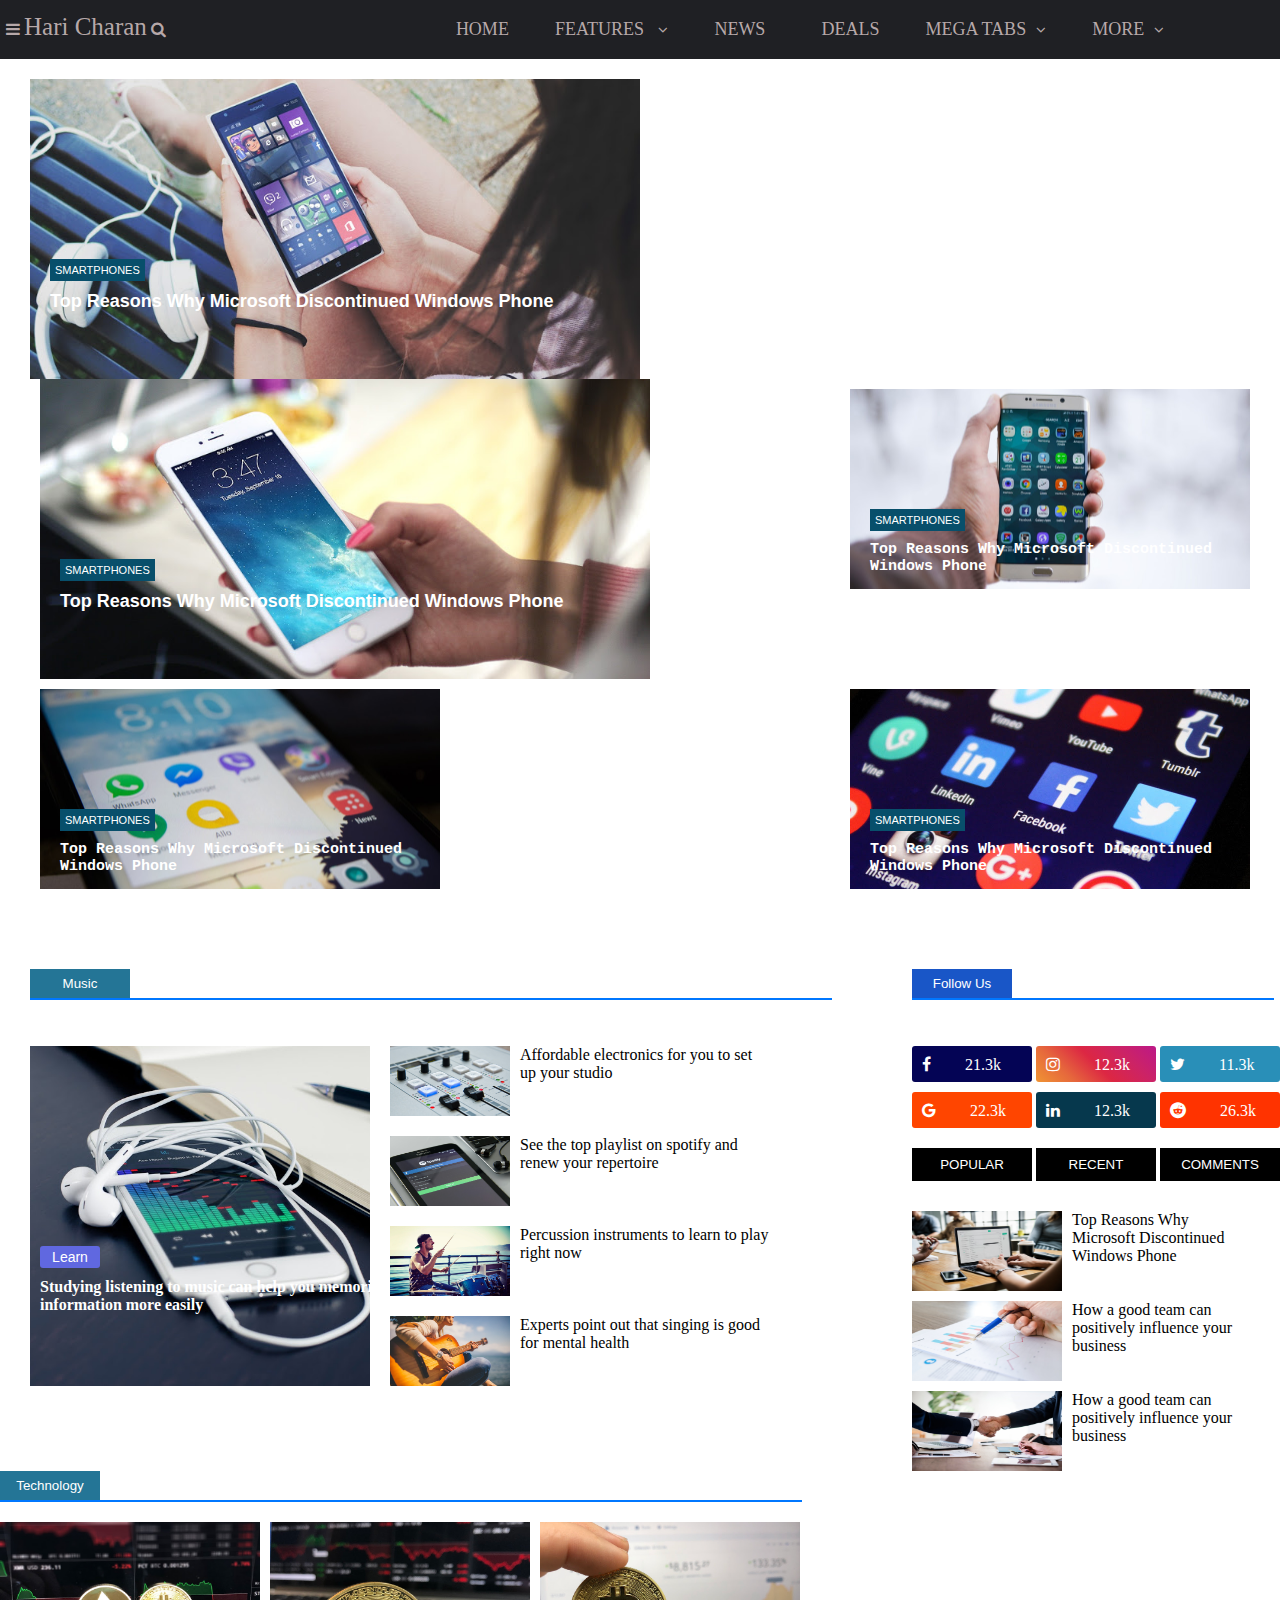
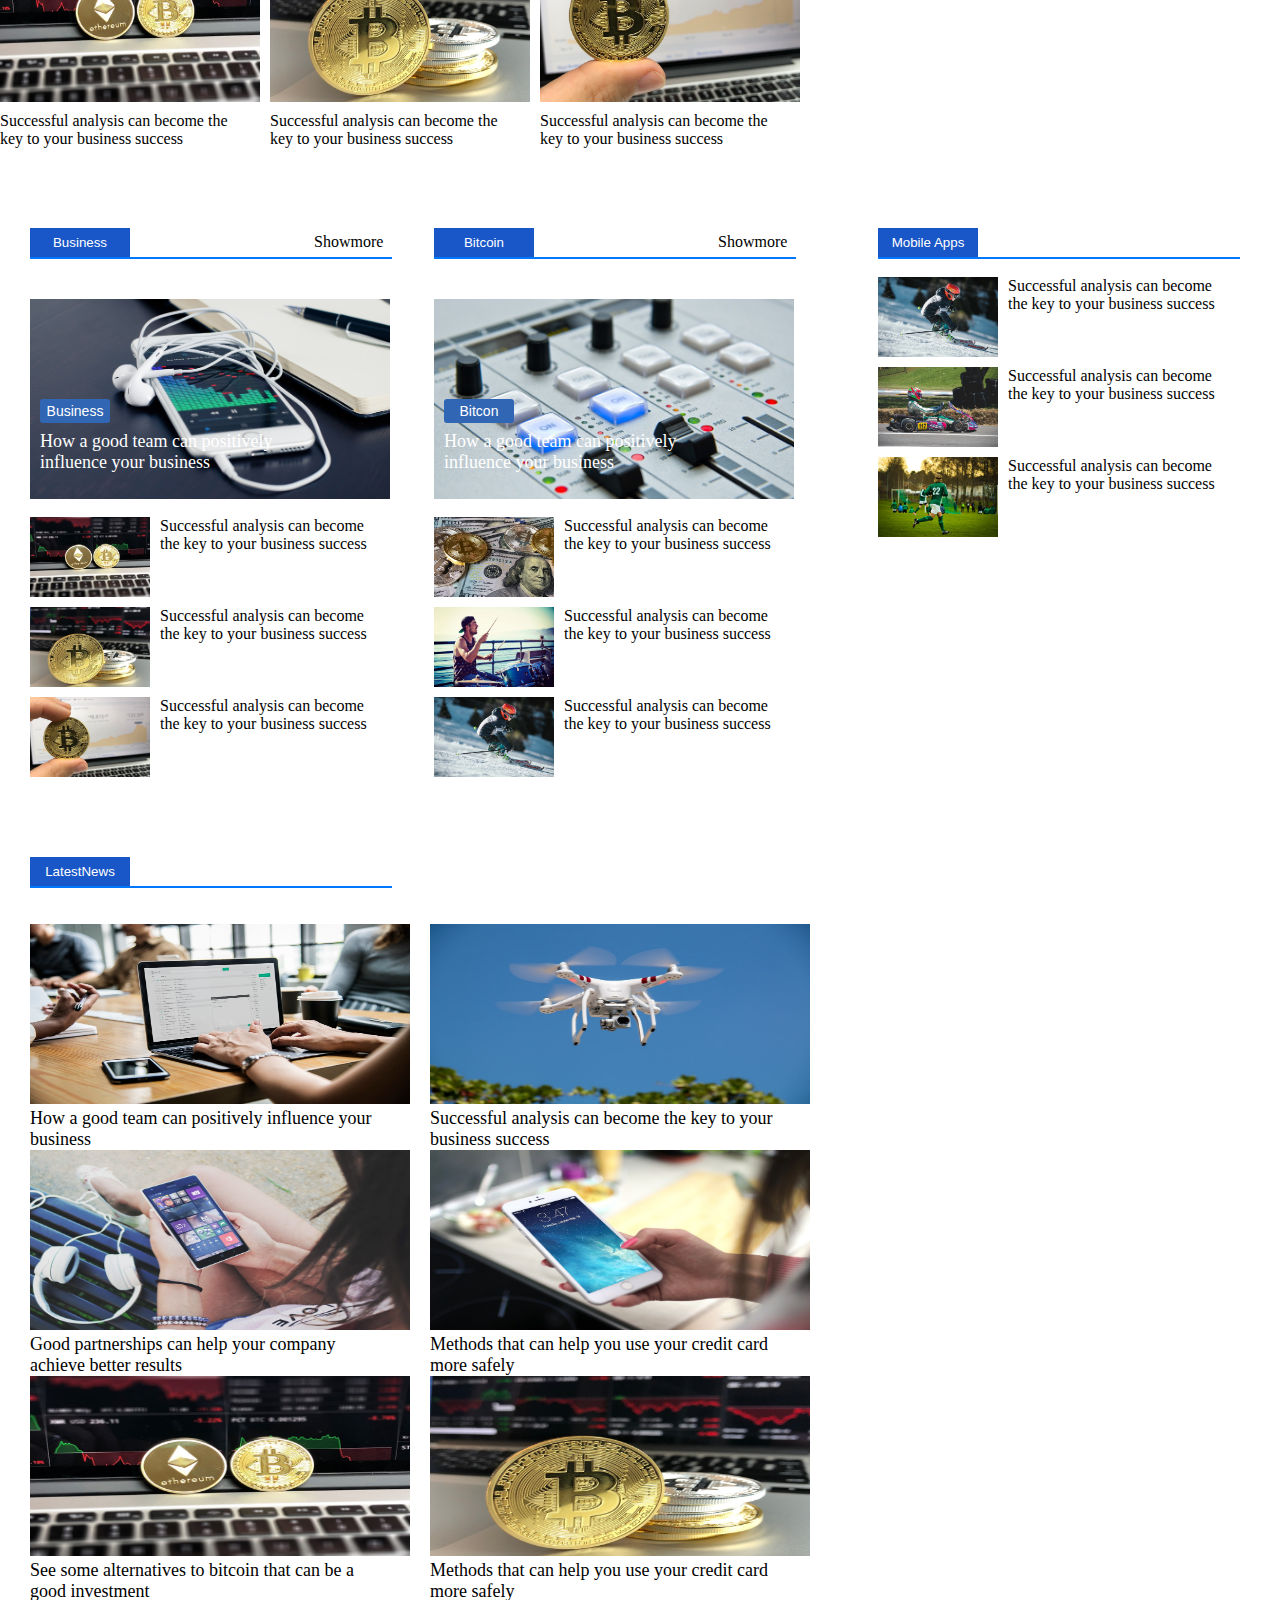
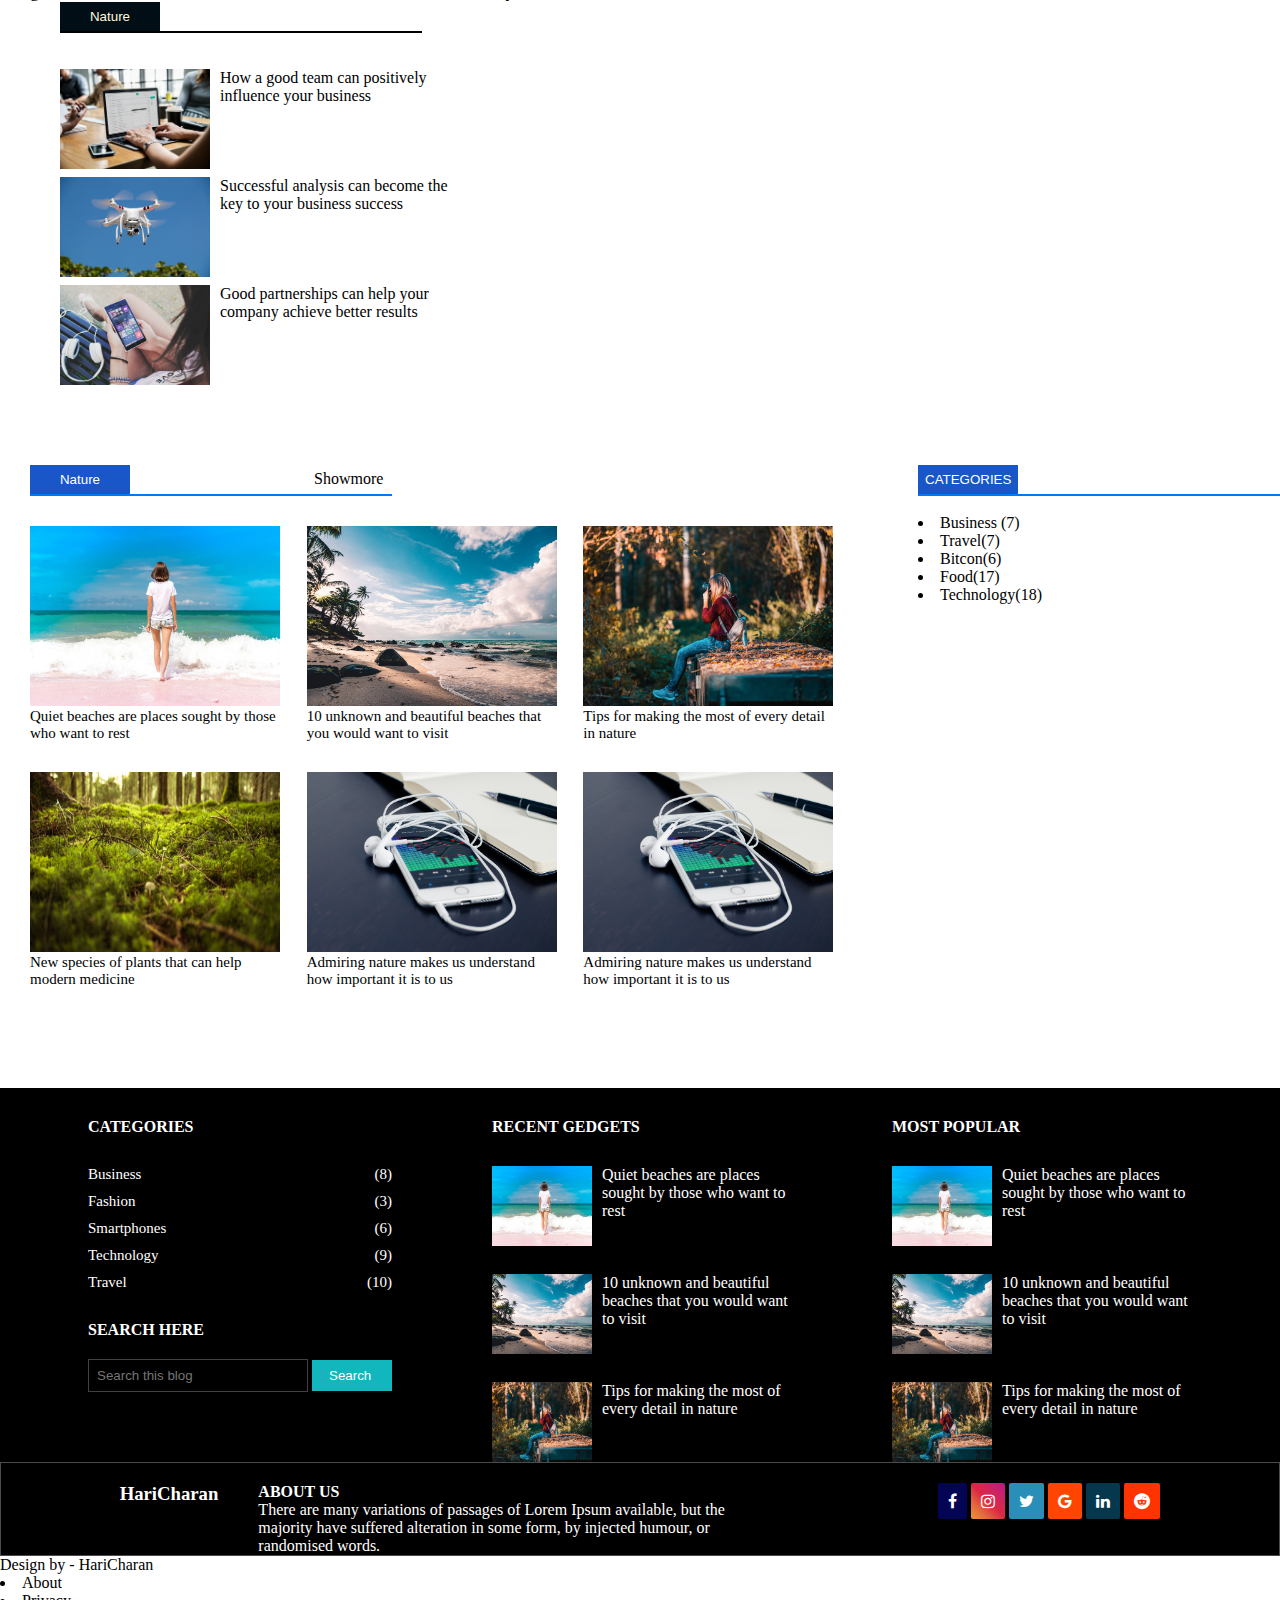
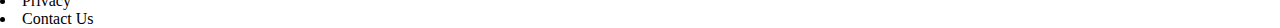
<file: index.html>
<html>

<head>
    <meta charset="UTF-8">

    <meta name="viewport" content="width=device-width, user-scalable=no">
    <meta http-equiv="X-UA-Compatible" content="ie=edge">
    <link href="news.css" rel="stylesheet">
    <link rel="stylesheet" href="https://cdnjs.cloudflare.com/ajax/libs/font-awesome/4.7.0/css/font-awesome.min.css">
</head>

<body>
    <div class=header>
        <i class="fa fa-bars" aria-hidden="true" id=bar></i>
        <a id=logo>Hari Charan</a>
        <i class="fa fa-search" aria-hidden="true" id=search></i>
        <a id=logo1>
            <li id=l0>HOME
            </li>
            <li id=l0>FEATURES
                <i class="fa fa-angle-down" style="font-size:15px; margin-left: 10px;"></i>
                <div class=Submenu>
                    <ul>
                        <li id=l1>Featured Posts</li>
                        <li id=l1>Post Layouts<i class=" fa fa-angle-right " style="float:right; "></i>
                            <div class=submenu1>
                                <ul>
                                    <li id=l1>
                                        Left Sidebar</li>
                                    <li id=l1>Full Width</li>
                                    <li id=l1>Right Sidebar</li>
                                </ul>
                            </div>
                        </li>
                        <li id=l1>Contact Page</li>
                        <li id=l1>Error Page</li>
                        <li id=l1>Simple Page</li>
                    </ul>
                </div>
            </li>
            <li id=l0>NEWS
                <i style="font-size:15px; margin-left: 10px; "></i>
                <div class=submenu3>

                    <div class=l4>

                        <img src="image1.jpeg " width="100% " height="70% ">
                        <p>How a good team can positively influence your business
                        </p>
                    </div>
                    <div class=l4>
                        <img src=" image2.jpeg " width="100% " height="70% ">
                        <p>Successful analysis can become the key to your business success</p>
                    </div>
                    <div class=l4>
                        <img src="image3.jpeg " width="100% " height="70% ">
                        <p>Good partnerships can help your company achieve better results</p>
                    </div>
                    <div class=l4>
                        <img src="image4.jpeg " width="100% " height="70% ">
                        <p>Methods that can help you use your credit card more safely</p>
                    </div>
                    <div class=l4>
                        <img src="image5.jpeg " width="100% " height="70% ">
                        <p>See some alternatives to bitcoin that can be a good investment</p>
                    </div>

                </div>
            </li>
            <li id=l0>DEALS</li>
            <li id=l0>MEGA TABS<i class="fa fa-angle-down " style="font-size:15px; margin-left: 10px; "></i>
                <div class=submenu4>

                    <div id=b1>Bitcoin<i class="fa fa-angle-right " style="font-size:16px; float:right; margin-right:1060px;margin-top:2px; "></i>
                        <div class=sub>
                            <div id=h1>
                                <img src="b1.jpeg " width="100% " height="80% ">

                                <p style="margin-left:20px; ">See some alternatives to bitcoin that can be a good investment</p>
                            </div>
                            <div id=h1>
                                <img src="b2.jpeg " width="100% " height="80% ">
                                <p style="margin-left:20px; ">Know the right time to acquire bitcoins with lower price</p>
                            </div>
                            <div id=h1>
                                <img src="b3.jpeg " width="100% " height="80% ">
                                <p style="margin-left:20px; ">Saving Bitcoins can be a good investment for the future</p>
                            </div>
                            <div id=h1>
                                <img src="b4.jpeg " width="100% " height="80% ">
                                <p style="margin-left:20px; ">Economics experts give their views on the market for crypto coins</p>
                            </div>
                        </div>
                    </div>

                    <div id=b1>
                        Business<i class="fa fa-angle-right " style="font-size:16px; float:right; margin-right:1060px;margin-top:2px; "></i>
                        <div class=sub>
                            <div id=h1>
                                <img src="f1.jpeg " width="100% " height="80% ">
                                <p>How a good team can positively influence your business</p>
                            </div>
                            <div id=h1>
                                <img src="f2.jpeg " width="100% " height="80% ">
                                <p>Successful analysis can become the key to your business success</p>
                            </div>
                            <div id=h1>
                                <img src="f3.jpeg " width="100% " height="80% ">
                                <p>Good partnerships can help your company achieve better results</p>
                            </div>
                            <div id=h1>
                                <img src="f4.jpeg " width="100% " height="80% ">
                                <p>Methods that can help you use your credit card more safely</p>
                            </div>
                        </div>
                    </div>
                    <div id=b1>Sports<i class=" fa fa-angle-right " style="font-size:16px; float:right; margin-right:1060px;margin-top:2px; "></i>
                        <div class=sub>
                            <div id=h1>
                                <img src="s1.jpeg " width="100% " height="80% ">
                                <p>

                                    In love with the cold, see the main sports under the snow </p>
                            </div>
                            <div id=h1>
                                <img src=" s2.jpeg " width="100% " height="80% ">
                                <p>Karting is a great entry-level option for the motoring world</p>
                            </div>
                            <div id=h1>
                                <img src="s3.jpeg " width="100% " height="80% ">
                                <p>World cup in russia, who are the favorites to win the competition</p>
                            </div>
                            <div id=h1>
                                <img src="s4.jpg " width="100% " height="80% ">

                                <p>High-level cycling, see the main competitions around the world</p>
                            </div>
                        </div>
                    </div>
                    <div id=b1>Technology<i class="fa fa-angle-right " style="font-size:16px; float:right; margin-right:1060px; "></i>
                        <div class=sub>
                            <div id=h1>
                                <img src="t1.jpeg " width="100% " height="80% ">
                                <p>How a good team can positively influence your business</p>
                            </div>
                            <div id=h1>
                                <img src="t2.jpeg " width="100% " height="80% ">
                                <p>Drones an indispensable tool for professionals from different sectors</p>
                            </div>
                            <div id=h1>
                                <img src="t3.jpg " width="100% " height="80% ">
                                <p>Top Reasons Why Microsoft Discontinued Windows Phone</p>
                            </div>
                            <div id=h1>
                                <img src="t4.jpg " width="100% " height="80% ">
                                <p>Check out some security tips to protect your data on your mobile device</p>
                            </div>
                        </div>
                    </div>
                    <div id=b1>Nature<i class="fa fa-angle-right " style="font-size:16px; float:right; margin-right:1060px; "></i>
                        <div class=sub>

                            <div id=h1><img src="n1.jpeg " width="100% " height="80% ">
                                <p>Quiet beaches are places sought by those who want to rest</p>
                            </div>
                            <div id=h1>
                                <img src="n2.jpeg " width="100% " height="80% ">
                                <p>10 unknown and beautiful beaches that you would want to visit</p>
                            </div>
                            <div id=h1>
                                <img src="n3.jpeg " width="100% " height="80% ">
                                <p>Tips for making the most of every detail in nature</p>
                            </div>
                            <div id=h1 hari>
                                <img src=" n4.jpeg " width="100% " height="80% ">
                                <p>New species of plants that can help modern medicine</p>
                            </div>
                        </div>
                    </div>
                </div>
            </li>
            <li id=l0>MORE<i class="fa fa-angle-down " style="font-size:15px;  margin-left:10px; "></i></li>
        </a>
    </div>

    <section class=s1>


        <div id=i1>
            <button>SMARTPHONES</button>
            <div>Top Reasons Why Microsoft Discontinued Windows Phone</div>
        </div>
        <div id=i2><button>SMARTPHONES</button>
            <div>Top Reasons Why Microsoft Discontinued Windows Phone</div>
        </div>
        <div id=i3><button>SMARTPHONES</button>
            <div>Top Reasons Why Microsoft Discontinued Windows Phone</div>
        </div>
        <div id=i4><button>SMARTPHONES</button>
            <div>Top Reasons Why Microsoft Discontinued Windows Phone</div>
        </div>
        <div id=i5><button>SMARTPHONES</button>
            <div>Top Reasons Why Microsoft Discontinued Windows Phone</div>
        </div>

    </section>
    <section id=hari>
        <div>
            <div id=k2> <button>Music</button>
                <hr>
            </div>
            <br><br id=br>
            <div id=k11>
                <div id=c>
                    <button>Learn</button>
                    <div>Studying listening to music can help you memorize information more easily</div>

                </div>

                <div id=div1>
                    <img src=r2.jpeg align="left" style="padding-right: 10px;">
                    <div>Affordable electronics for you to set up your studio</div><br><br><br id=br>
                    <img src=r3.jpeg align="left" style="padding-right: 10px;">
                    <div>See the top playlist on spotify and renew your repertoire</div><br><br><br id=br>
                    <img src=r4.jpeg align="left" style="padding-right: 10px;">
                    <div>Percussion instruments to learn to play right now</div><br><br><br id=br>
                    <img src=r5.jpg align="left" style="padding-right: 10px;">
                    <div>Experts point out that singing is good for mental health</div>


                </div>
            </div>
        </div>

        <div id=divv>
            <div>
                <button>Follow Us</button>
                <hr>
            </div>
            <br><br id=br>
            <div>
                <submit id=div1> <a href="#" class="fa fa-facebook"><span> 21.3k</span></a></submit>

                <submit id=div1> <a href="#" class="fa fa-instagram"><span> 12.3k</span></a></submit>
                <submit id=div1> <a href="#" class="fa fa-Twitter"><span> 11.3k</span></a></submit>
                <br>
                <submit id=div1> <a href="#" class="fa fa-google"><span> 22.3k</span></a></submit>
                <submit id=div1> <a href="#" class="fa fa-linkedin"><span> 12.3k</span></a></submit>
                <submit id=div1> <a href="#" class="fa fa-reddit"><span> 26.3k</span></a></submit>

            </div>

            <div class=a1>
                <button>POPULAR</button>
                <button>RECENT</button>
                <button>COMMENTS</button>
            </div>

            <div id=a1>
                <img src="f1.jpeg" align="left" style="padding-right:10px;">
                <div>Top Reasons Why Microsoft Discontinued Windows Phone</div>
                <br><br>
                <img src="f2.jpeg " align="left" style="padding-right:10px;">
                <div>How a good team can positively influence your business</div>
                <br><br>
                <img src="f3.jpeg " align="left" style="padding-right:10px;">
                <div>How a good team can positively influence your business</div>
            </div>

        </div>
    </section>
    <article id=article11>
        <div id=k2>
            <button>Technology</button>
            <hr>
        </div>
        <div id=h3>
            <div>
                <img src="b1.jpeg " style="padding-bottom:10px; ">
                <div>Successful analysis can become the key to your business success
                </div>

            </div>
            <div>
                <img src="b2.jpeg " style="padding-bottom:10px ; ">
                <div>Successful analysis can become the key to your business success
                </div>
            </div>
            <div>

                <img src="b3.jpeg " style="padding-bottom:10px ; ">
                <div>Successful analysis can become the key to your business success
                </div>
            </div>
        </div>
    </article>
    <section>
        <div>
            <div>
                <button>Business</button>
                <a>Showmore</a>
                <hr>
            </div>
            <div class=h1>
                <button>Business
                </button>
                <p>How a good team can positively influence your business</p>
            </div>
            <div class=h3>
                <br>
                <img src="b1.jpeg " align=left style="padding-right:10px; ">
                <div>Successful analysis can become the key to your business success
                </div>
                <br><br><br id=br>
                <img src="b2.jpeg " align=left style="padding-right:10px ; ">
                <div>Successful analysis can become the key to your business success
                </div>
                <br><br><br id=br>
                <img src="b3.jpeg " align=left style="padding-right:10px ; ">
                <div>Successful analysis can become the key to your business success
                </div>
            </div>
        </div>
        <div>
            <div id=div>
                <button>Bitcoin</button>
                <a>Showmore</a>
                <hr>
            </div>
            <div class=h2>
                <button>Bitcon
                  </button>
                <p>How a good team can positively influence your business</p>
            </div>
            <div class=h3>
                <br>
                <img src="b4.jpeg " align=left style="padding-right:10px ; ">
                <div>Successful analysis can become the key to your business success
                </div>
                <br><br>
                <br id=br>
                <img src="r4.jpeg " align=left style="padding-right:10px ; ">
                <div>Successful analysis can become the key to your business success
                </div>
                <br><br><br id=br> <img src="s1.jpeg " align=left style="padding-right:10px ; ">
                <div>Successful analysis can become the key to your business success
                </div>
            </div>
        </div>
        <div>
            <div id=div>
                <button>Mobile Apps</button>

                <hr id=hr>
            </div>
            <div class=h3>
                <br>
                <img src="s1.jpeg " align=left style="padding-right:10px ; ">
                <div>Successful analysis can become the key to your business success
                </div>
                <br><br><br id=br>
                <img src="s2.jpeg " align=left style="padding-right:10px ; ">
                <div>Successful analysis can become the key to your business success
                </div>
                <br><br><br id=br>
                <img src="s3.jpeg " align=left style="padding-right:10px ; ">
                <div>Successful analysis can become the key to your business success
                </div>
            </div>
        </div>




    </section>
    <section>
        <div>
            <div id=u1>
                <button>LatestNews</button>

                <hr>
            </div>
            <br><br id=br>
            <div id=s5>
                <div>
                    <img src="t1.jpeg" align="bottom">
                    <div> How a good team can positively influence your business</div>
                </div>
                <div><img src="t2.jpeg">
                    <div>Successful analysis can become the key to your business success</div>
                </div>
                <div><img src="t3.jpg">
                    <div>Good partnerships can help your company achieve better results</div>
                </div>
                <div><img src="t4.jpg">
                    <div>Methods that can help you use your credit card more safely</div>
                </div>
                <div><img src="b1.jpeg">
                    <div>See some alternatives to bitcoin that can be a good investment</div>
                </div>
                <div><img src="b2.jpeg" alt=bitcon>
                    <div>Methods that can help you use your credit card more safely</div>
                </div>
            </div>
        </div>
        <div id=s7>
            <div id=u2>
                <button>Nature</button>

                <hr>
            </div>
            <br><br id=br>
            <div>
                <img src="t1.jpeg" align="left">
                <div>How a good team can positively influence your business</div>
            </div>
            <br><br><br>
            <br id=br>
            <div><img src="t2.jpeg" align="left">
                <div>Successful analysis can become the key to your business success</div>
            </div>
            <br><br><br><br id=br>
            <div><img src="t3.jpg" align="left">
                <div>Good partnerships can help your company achieve better results</div>
            </div>
        </div>

    </section>
    <section id=article>

        <div>
            <div class=k2>
                <button>Nature</button>
                <a>Showmore</a>
                <hr>
            </div>
            <div id=s6>
                <div>
                    <img src="n1.jpeg">
                    <div>Quiet beaches are places sought by those who want to rest</div>
                </div>
                <div>
                    <img src="n2.jpeg">
                    <div>10 unknown and beautiful beaches that you would want to visit</div>
                </div>
                <div>
                    <img src="n3.jpeg">
                    <div>Tips for making the most of every detail in nature</div>
                </div>
                <div>
                    <img src="n4.jpeg">
                    <div>New species of plants that can help modern medicine</div>
                </div>
                <div>
                    <img src="r1.jpeg">
                    <div>Admiring nature makes us understand how important it is to us</div>
                </div>
                <div>
                    <img src="r1.jpeg">
                    <div>Admiring nature makes us understand how important it is to us</div>
                </div>

            </div>
        </div>
        <div id=s8>

            <div>
                <button>CATEGORIES</button>

                <hr>
            </div>
            <br>
            <div>
                <li>Business
                    <a>(7)</a>
                </li>

                <li>Travel<a>(7)</a></li>
                <li>Bitcon<a>(6)</a></li>
                <li>Food<a>(17)</a></li>
                <li>Technology<a>(18)</a></li>
            </div>

        </div>
    </section>
    <footer>
        <div>
            <h4>CATEGORIES</h4>
            <li>Business
                <a>(8)</a>
            </li>
            <li>Fashion
                <a>(3)
                </a>
            </li>
            <li>Smartphones
                <a>(6)</a>
            </li>
            <li>Technology
                <a>(9)</a>
            </li>
            <li>Travel
                <a>(10)</a>
            </li>
            <form>
                <h4>SEARCH HERE</h4>

                <input type="text" placeholder="Search this blog ">
                <input type="button" value="Search ">

            </form>
        </div>
        <div>
            <h4>RECENT GEDGETS</h4>
            <div>
                <img src="n1.jpeg" align="left">
                <div>Quiet beaches are places sought by those who want to rest</div>
            </div>
            <br><br><br id=br>
            <div>
                <img src="n2.jpeg" align="left">
                <div>10 unknown and beautiful beaches that you would want to visit</div>
            </div>
            <br><br><br id=br>
            <div>
                <img src="n3.jpeg" align="left">
                <div>Tips for making the most of every detail in nature</div>
            </div>
        </div>

        <div>
            <h4>MOST POPULAR</h4>
            <div>
                <img src="n1.jpeg" align="left">
                <div>Quiet beaches are places sought by those who want to rest</div>
            </div>
            <br><br><br id=br>
            <div>
                <img src="n2.jpeg" align="left">
                <div>10 unknown and beautiful beaches that you would want to visit</div>
            </div>
            <br><br><br id=br>
            <div>
                <img src="n3.jpeg" align="left">
                <div>Tips for making the most of every detail in nature</div>
            </div>
        </div>

    </footer>
    <action id=section>
        <div>
            <h3>HariCharan</h3>
        </div>
        <div id=div>
            <h4>ABOUT US</h4>
            <div>There are many variations of passages of Lorem Ipsum available, but the majority have suffered alteration in some form, by injected humour, or randomised words.</div>
        </div>
        <div>
            <a href="#" class="fa fa-facebook"></a>
            <a href="#" class="fa fa-instagram"></a>
            <a href="#" class="fa fa-Twitter"></a>
            <a href="#" class="fa fa-google"></a>
            <a href="#" class="fa fa-linkedin"></a>
            <a href="#" class="fa fa-reddit"></a>
        </div>

    </action>
    <article id=section11>
        <div>Design by - HariCharan</div>

        <div>
            <li>About</li>
            <li> Privacy</li>
            <li>Contact Us</li>
        </div>
    </article>
</body>



</html>
</file>
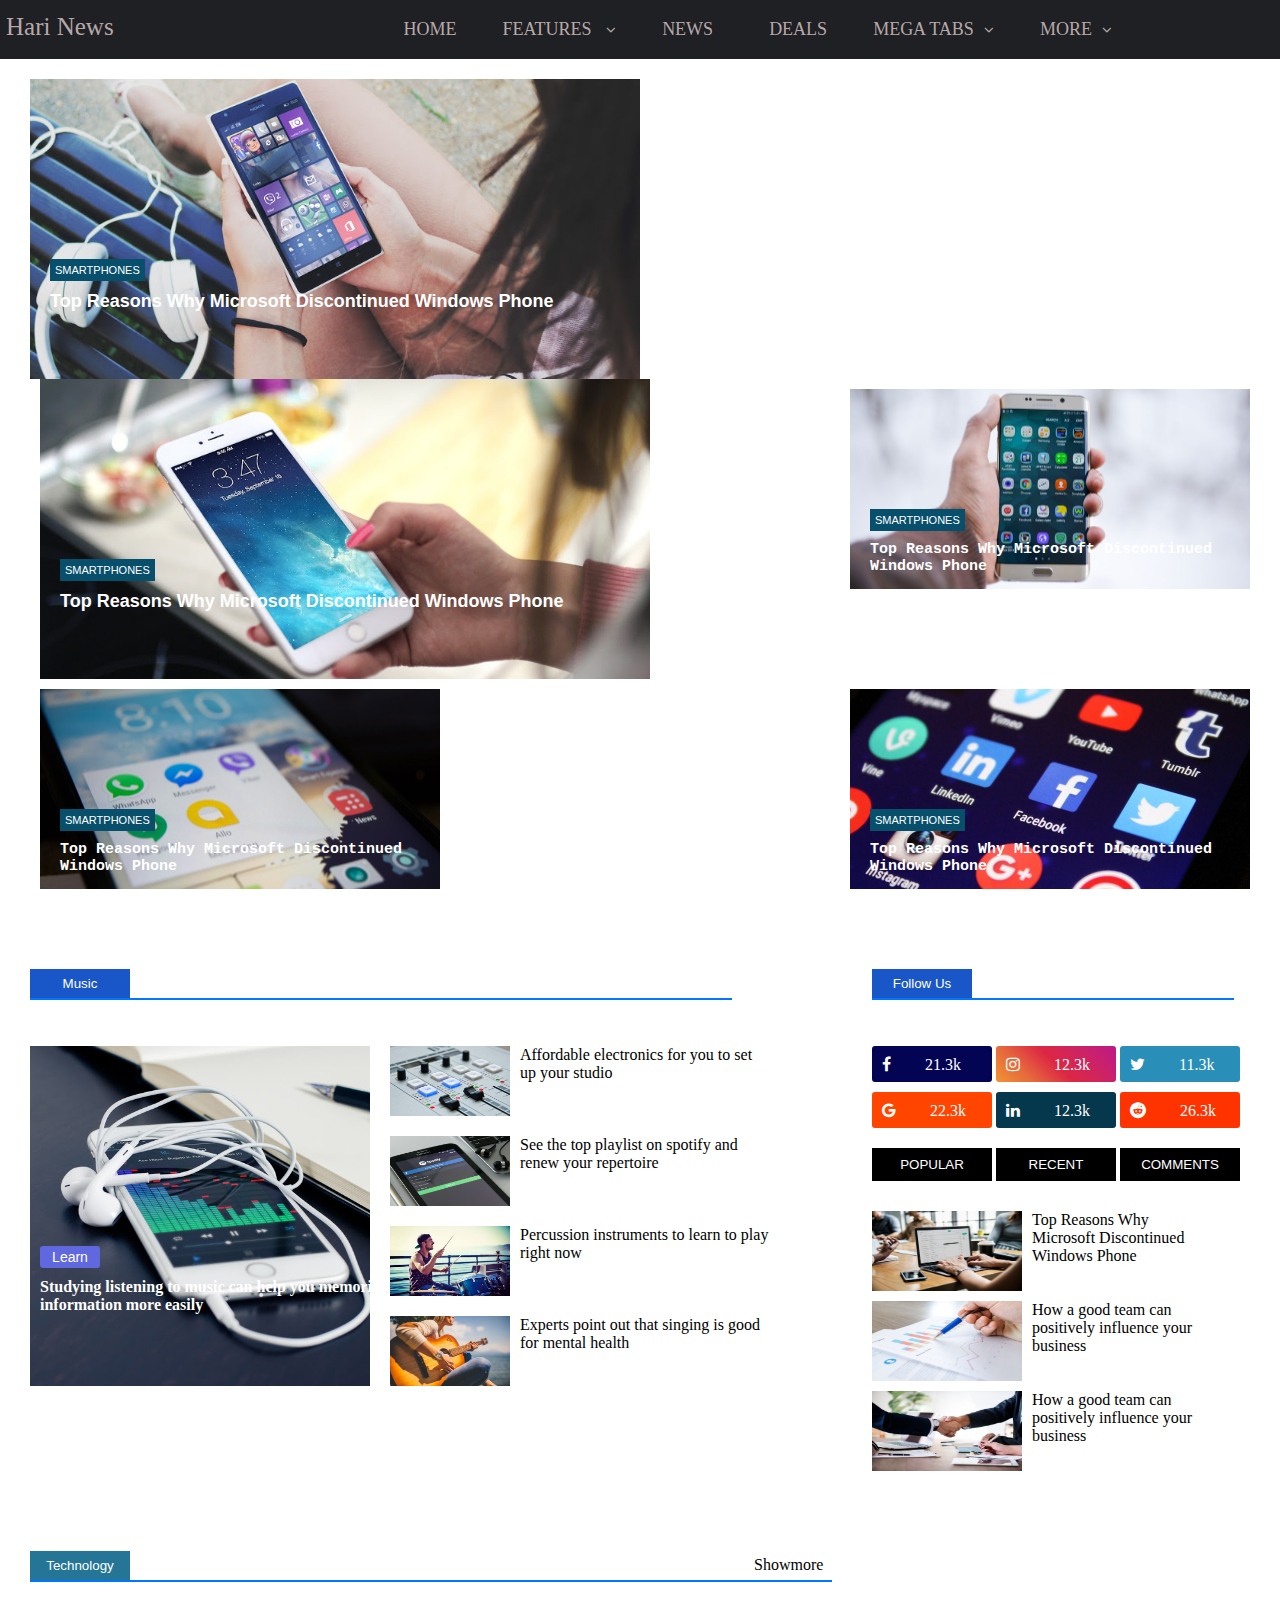
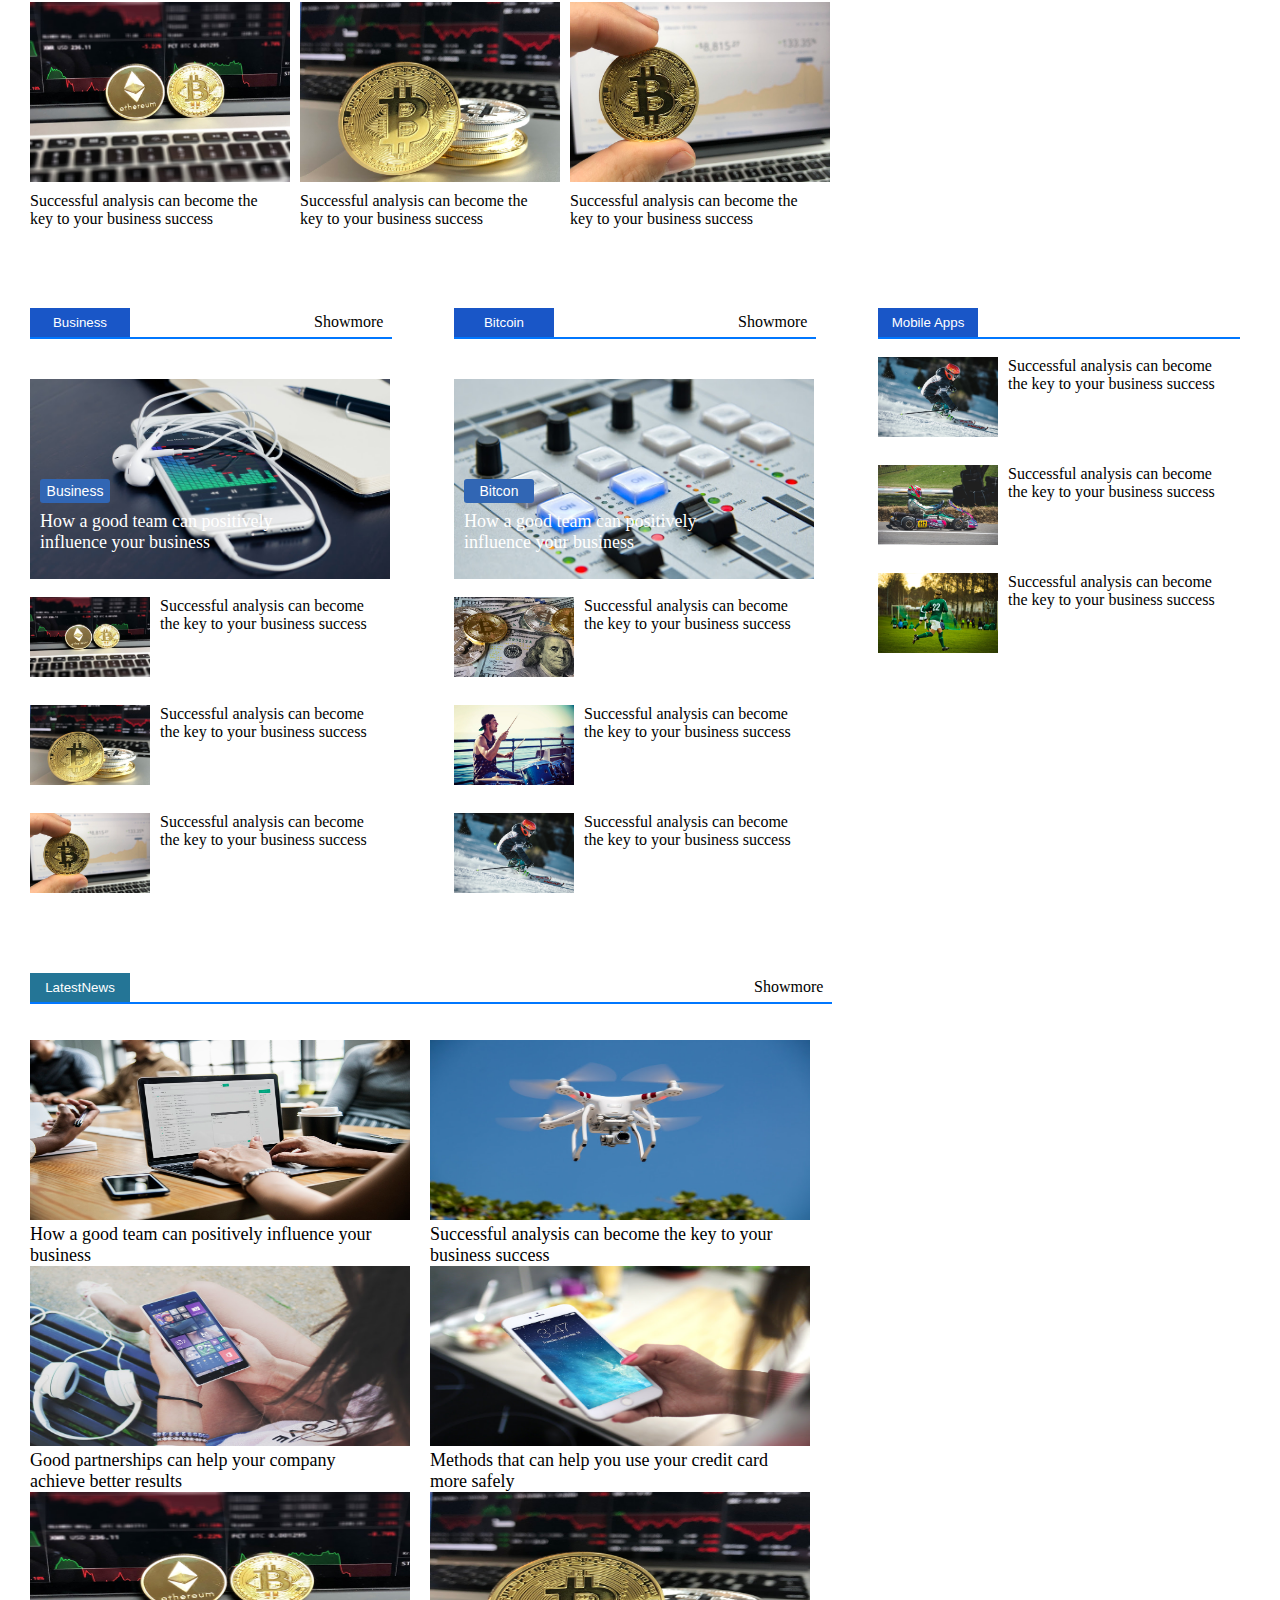
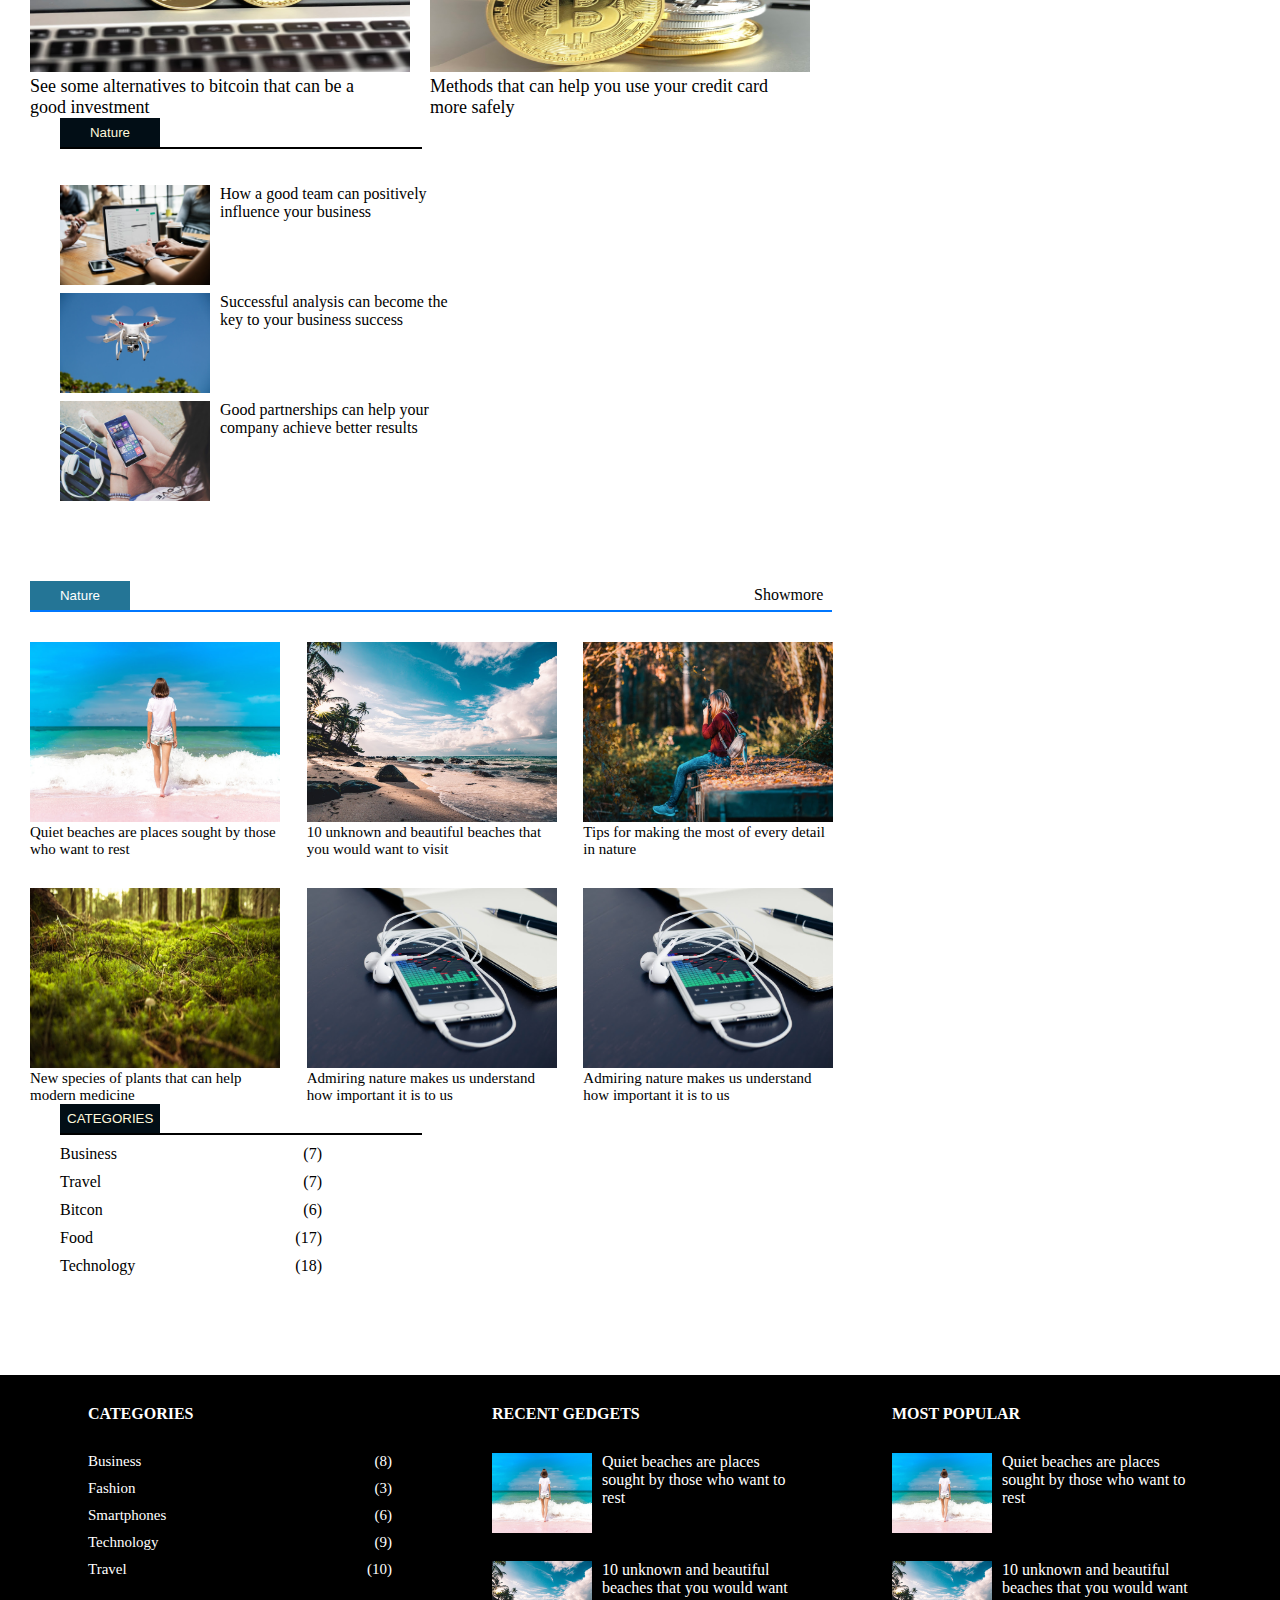
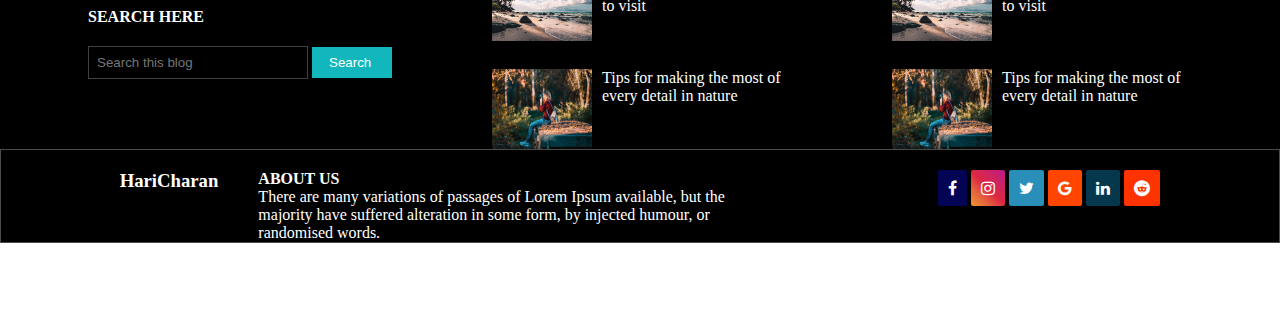
<file: news.html>
<html>
<meta charset="UTF-8">

<meta name="viewport" content="width=device-width, initial-scale=1.0">

<head>
    <link href="news.css" rel="stylesheet">
    <meta name="viewport" content="width=device-width, initial-scale=1">
    <link rel="stylesheet" href="https://cdnjs.cloudflare.com/ajax/libs/font-awesome/4.7.0/css/font-awesome.min.css">
</head>

<body>
    <div class=header>
        <a id=logo>Hari News</a>
        <a id=logo1>
            <li id=l0>HOME
            </li>
            <li id=l0>FEATURES
                <i class="fa fa-angle-down" style="font-size:15px; margin-left: 10px;"></i>
                <div class=Submenu>
                    <ul>
                        <li id=l1>Featured Posts</li>
                        <li id=l1>Post Layouts<i class=" fa fa-angle-right " style="float:right; "></i>
                            <div class=submenu1>
                                <ul>
                                    <li id=l1>
                                        Left Sidebar</li>
                                    <li id=l1>Full Width</li>
                                    <li id=l1>Right Sidebar</li>
                                </ul>
                            </div>
                        </li>
                        <li id=l1>Contact Page</li>
                        <li id=l1>Error Page</li>
                        <li id=l1>Simple Page</li>
                    </ul>
                </div>
            </li>
            <li id=l0>NEWS
                <i style="font-size:15px; margin-left: 10px; "></i>
                <div class=submenu3>

                    <div class=l4>

                        <img src="image1.jpeg " width="100% " height="70% ">
                        <p>How a good team can positively influence your business
                        </p>
                    </div>
                    <div class=l4>
                        <img src=" image2.jpeg " width="100% " height="70% ">
                        <p>Successful analysis can become the key to your business success</p>
                    </div>
                    <div class=l4>
                        <img src="image3.jpeg " width="100% " height="70% ">
                        <p>Good partnerships can help your company achieve better results</p>
                    </div>
                    <div class=l4>
                        <img src="image4.jpeg " width="100% " height="70% ">
                        <p>Methods that can help you use your credit card more safely</p>
                    </div>
                    <div class=l4>
                        <img src="image5.jpeg " width="100% " height="70% ">
                        <p>See some alternatives to bitcoin that can be a good investment</p>
                    </div>

                </div>
            </li>
            <li id=l0>DEALS</li>
            <li id=l0>MEGA TABS<i class="fa fa-angle-down " style="font-size:15px; margin-left: 10px; "></i>
                <div class=submenu4>

                    <div id=b1>Bitcoin<i class="fa fa-angle-right " style="font-size:16px; float:right; margin-right:1060px;margin-top:2px; "></i>
                        <div class=sub>
                            <div id=h1>
                                <img src="b1.jpeg " width="100% " height="80% ">

                                <p style="margin-left:20px; ">See some alternatives to bitcoin that can be a good investment</p>
                            </div>
                            <div id=h1>
                                <img src="b2.jpeg " width="100% " height="80% ">
                                <p style="margin-left:20px; ">Know the right time to acquire bitcoins with lower price</p>
                            </div>
                            <div id=h1>
                                <img src="b3.jpeg " width="100% " height="80% ">
                                <p style="margin-left:20px; ">Saving Bitcoins can be a good investment for the future</p>
                            </div>
                            <div id=h1>
                                <img src="b4.jpeg " width="100% " height="80% ">
                                <p style="margin-left:20px; ">Economics experts give their views on the market for crypto coins</p>
                            </div>
                        </div>
                    </div>

                    <div id=b1>
                        Business<i class="fa fa-angle-right " style="font-size:16px; float:right; margin-right:1060px;margin-top:2px; "></i>
                        <div class=sub>
                            <div id=h1>
                                <img src="f1.jpeg " width="100% " height="80% ">
                                <p>How a good team can positively influence your business</p>
                            </div>
                            <div id=h1>
                                <img src="f2.jpeg " width="100% " height="80% ">
                                <p>Successful analysis can become the key to your business success</p>
                            </div>
                            <div id=h1>
                                <img src="f3.jpeg " width="100% " height="80% ">
                                <p>Good partnerships can help your company achieve better results</p>
                            </div>
                            <div id=h1>
                                <img src="f4.jpeg " width="100% " height="80% ">
                                <p>Methods that can help you use your credit card more safely</p>
                            </div>
                        </div>
                    </div>
                    <div id=b1>Sports<i class=" fa fa-angle-right " style="font-size:16px; float:right; margin-right:1060px;margin-top:2px; "></i>
                        <div class=sub>
                            <div id=h1>
                                <img src="s1.jpeg " width="100% " height="80% ">
                                <p>

                                    In love with the cold, see the main sports under the snow </p>
                            </div>
                            <div id=h1>
                                <img src=" s2.jpeg " width="100% " height="80% ">
                                <p>Karting is a great entry-level option for the motoring world</p>
                            </div>
                            <div id=h1>
                                <img src="s3.jpeg " width="100% " height="80% ">
                                <p>World cup in russia, who are the favorites to win the competition</p>
                            </div>
                            <div id=h1>
                                <img src="s4.jpg " width="100% " height="80% ">

                                <p>High-level cycling, see the main competitions around the world</p>
                            </div>
                        </div>
                    </div>
                    <div id=b1>Technology<i class="fa fa-angle-right " style="font-size:16px; float:right; margin-right:1060px; "></i>
                        <div class=sub>
                            <div id=h1>
                                <img src="t1.jpeg " width="100% " height="80% ">
                                <p>How a good team can positively influence your business</p>
                            </div>
                            <div id=h1>
                                <img src="t2.jpeg " width="100% " height="80% ">
                                <p>Drones an indispensable tool for professionals from different sectors</p>
                            </div>
                            <div id=h1>
                                <img src="t3.jpg " width="100% " height="80% ">
                                <p>Top Reasons Why Microsoft Discontinued Windows Phone</p>
                            </div>
                            <div id=h1>
                                <img src="t4.jpg " width="100% " height="80% ">
                                <p>Check out some security tips to protect your data on your mobile device</p>
                            </div>
                        </div>
                    </div>
                    <div id=b1>Nature<i class="fa fa-angle-right " style="font-size:16px; float:right; margin-right:1060px; "></i>
                        <div class=sub>

                            <div id=h1><img src="n1.jpeg " width="100% " height="80% ">
                                <p>Quiet beaches are places sought by those who want to rest</p>
                            </div>
                            <div id=h1>
                                <img src="n2.jpeg " width="100% " height="80% ">
                                <p>10 unknown and beautiful beaches that you would want to visit</p>
                            </div>
                            <div id=h1>
                                <img src="n3.jpeg " width="100% " height="80% ">
                                <p>Tips for making the most of every detail in nature</p>
                            </div>
                            <div id=h1 hari>
                                <img src=" n4.jpeg " width="100% " height="80% ">
                                <p>New species of plants that can help modern medicine</p>
                            </div>
                        </div>
                    </div>
                </div>
            </li>
            <li id=l0>MORE<i class="fa fa-angle-down " style="font-size:15px;  margin-left:10px; "></i></li>
        </a>
    </div>

    <section class=s1>


        <div id=i1>
            <button>SMARTPHONES</button>
            <div>Top Reasons Why Microsoft Discontinued Windows Phone</div>
        </div>
        <div id=i2><button>SMARTPHONES</button>
            <div>Top Reasons Why Microsoft Discontinued Windows Phone</div>
        </div>
        <div id=i3><button>SMARTPHONES</button>
            <div>Top Reasons Why Microsoft Discontinued Windows Phone</div>
        </div>
        <div id=i4><button>SMARTPHONES</button>
            <div>Top Reasons Why Microsoft Discontinued Windows Phone</div>
        </div>
        <div id=i5><button>SMARTPHONES</button>
            <div>Top Reasons Why Microsoft Discontinued Windows Phone</div>
        </div>

    </section>
    <section>
        <div>
            <div> <button>Music</button>
                <hr id=hr1>
            </div>
            <br><br>
            <div id=k11>
                <div id=c>
                    <button>Learn</button>
                    <div>Studying listening to music can help you memorize information more easily</div>

                </div>

                <div>
                    <img src=r2.jpeg align="left" style="padding-right: 10px;">
                    <div>Affordable electronics for you to set up your studio</div><br><br><br>
                    <img src=r3.jpeg align="left" style="padding-right: 10px;">
                    <div>See the top playlist on spotify and renew your repertoire</div><br><br><br>
                    <img src=r4.jpeg align="left" style="padding-right: 10px;">
                    <div>Percussion instruments to learn to play right now</div><br><br><br>
                    <img src=r5.jpg align="left" style="padding-right: 10px;">
                    <div>Experts point out that singing is good for mental health</div>


                </div>
            </div>
        </div>

        <div id=div>
            <div>
                <button>Follow Us</button>
                <hr>
            </div>
            <br><br>
            <div>
                <submit id=div1> <a href="#" class="fa fa-facebook"><span> 21.3k</span></a></submit>

                <submit id=div1> <a href="#" class="fa fa-instagram"><span> 12.3k</span></a></submit>
                <submit id=div1> <a href="#" class="fa fa-Twitter"><span> 11.3k</span></a></submit>
                <br>
                <submit id=div1> <a href="#" class="fa fa-google"><span> 22.3k</span></a></submit>
                <submit id=div1> <a href="#" class="fa fa-linkedin"><span> 12.3k</span></a></submit>
                <submit id=div1> <a href="#" class="fa fa-reddit"><span> 26.3k</span></a></submit>

            </div>

            <div class=a1>
                <button>POPULAR</button>
                <button>RECENT</button>
                <button>COMMENTS</button>
            </div>

            <div id=a1>
                <img src="f1.jpeg" align="left" style="padding-right:10px;">
                <div>Top Reasons Why Microsoft Discontinued Windows Phone</div>
                <br><br>
                <img src="f2.jpeg " align="left" style="padding-right:10px;">
                <div>How a good team can positively influence your business</div>
                <br><br>
                <img src="f3.jpeg " align="left" style="padding-right:10px;">
                <div>How a good team can positively influence your business</div>
            </div>

        </div>
    </section>
    <section class=s3>
        <div id=k2>
            <button>Technology</button>
            <a>Showmore</a>
            <hr>
        </div>
        <div id=h3>
            <div>
                <img src="b1.jpeg " style="padding-bottom:10px; ">
                <div>Successful analysis can become the key to your business success
                </div>

            </div>
            <div>
                <img src="b2.jpeg " style="padding-bottom:10px ; ">
                <div>Successful analysis can become the key to your business success
                </div>
            </div>
            <div>

                <img src="b3.jpeg " style="padding-bottom:10px ; ">
                <div>Successful analysis can become the key to your business success
                </div>
            </div>
        </div>
    </section>
    <section>
        <div>
            <div>
                <button>Business</button>
                <a>Showmore</a>
                <hr>
            </div>
            <div class=h1>
                <button>Business
                </button>
                <p>How a good team can positively influence your business</p>
            </div>
            <div class=h3>
                <br>
                <img src="b1.jpeg " align=left style="padding-right:10px; ">
                <div>Successful analysis can become the key to your business success
                </div>
                <br><br><br><br>
                <img src="b2.jpeg " align=left style="padding-right:10px ; ">
                <div>Successful analysis can become the key to your business success
                </div>
                <br><br><br><br>
                <img src="b3.jpeg " align=left style="padding-right:10px ; ">
                <div>Successful analysis can become the key to your business success
                </div>
            </div>
        </div>
        <div>
            <div>
                <button>Bitcoin</button>
                <a>Showmore</a>
                <hr>
            </div>
            <div class=h2><button>Bitcon
            </button>
                <p>How a good team can positively influence your business</p>
            </div>
            <div class=h3>
                <br>
                <img src="b4.jpeg " align=left style="padding-right:10px ; ">
                <div>Successful analysis can become the key to your business success
                </div>
                <br><br><br><br>
                <img src="r4.jpeg " align=left style="padding-right:10px ; ">
                <div>Successful analysis can become the key to your business success
                </div>
                <br><br><br><br>
                <img src="s1.jpeg " align=left style="padding-right:10px ; ">
                <div>Successful analysis can become the key to your business success
                </div>
            </div>
        </div>
        <div>
            <div id=div>
                <button>Mobile Apps</button>

                <hr id=hr>
            </div>
            <div class=h3>
                <br>
                <img src="s1.jpeg " align=left style="padding-right:10px ; ">
                <div>Successful analysis can become the key to your business success
                </div>
                <br><br><br><br>
                <img src="s2.jpeg " align=left style="padding-right:10px ; ">
                <div>Successful analysis can become the key to your business success
                </div>
                <br><br><br><br>
                <img src="s3.jpeg " align=left style="padding-right:10px ; ">
                <div>Successful analysis can become the key to your business success
                </div>
            </div>
        </div>




    </section>
    <section>
        <div>
            <div id=k2>
                <button>LatestNews</button>
                <a>Showmore</a>
                <hr>
            </div>
            <br><br>
            <div id=s5>
                <div>
                    <img src="t1.jpeg">
                    <div>How a good team can positively influence your business</div>
                </div>
                <div><img src="t2.jpeg">
                    <div>Successful analysis can become the key to your business success</div>
                </div>
                <div><img src="t3.jpg">
                    <div>Good partnerships can help your company achieve better results</div>
                </div>
                <div><img src="t4.jpg">
                    <div>Methods that can help you use your credit card more safely</div>
                </div>
                <div><img src="b1.jpeg">
                    <div>See some alternatives to bitcoin that can be a good investment</div>
                </div>
                <div><img src="b2.jpeg" alt=bitcon>
                    <div>Methods that can help you use your credit card more safely</div>
                </div>
            </div>
        </div>
        <div id=s7>
            <div>
                <button>Nature</button>

                <hr>
            </div>
            <br><br>
            <div>
                <img src="t1.jpeg" align="left">
                <div>How a good team can positively influence your business</div>
            </div>
            <br><br><br><br>
            <div><img src="t2.jpeg" align="left">
                <div>Successful analysis can become the key to your business success</div>
            </div>
            <br><br><br><br>
            <div><img src="t3.jpg" align="left">
                <div>Good partnerships can help your company achieve better results</div>
            </div>
        </div>

    </section>
    <section>

        <div>
            <div id=k2>
                <button>Nature</button>
                <a>Showmore</a>
                <hr>
            </div>
            <div id=s6>
                <div>
                    <img src="n1.jpeg">
                    <div>Quiet beaches are places sought by those who want to rest</div>
                </div>
                <div>
                    <img src="n2.jpeg">
                    <div>10 unknown and beautiful beaches that you would want to visit</div>
                </div>
                <div>
                    <img src="n3.jpeg">
                    <div>Tips for making the most of every detail in nature</div>
                </div>
                <div>
                    <img src="n4.jpeg">
                    <div>New species of plants that can help modern medicine</div>
                </div>
                <div>
                    <img src="r1.jpeg">
                    <div>Admiring nature makes us understand how important it is to us</div>
                </div>
                <div>
                    <img src="r1.jpeg">
                    <div>Admiring nature makes us understand how important it is to us</div>
                </div>

            </div>
        </div>
        <div id=s7>

            <div>
                <button>CATEGORIES</button>

                <hr>
            </div>
            <div>
                <li>Business
                    <a>(7)</a>
                </li>

                <li>Travel<a>(7)</a></li>
                <li>Bitcon<a>(6)</a></li>
                <li>Food<a>(17)</a></li>
                <li>Technology<a>(18)</a></li>
            </div>

        </div>
    </section>
    <footer>
        <div>
            <h4>CATEGORIES</h4>
            <li>Business
                <a>(8)</a>
            </li>
            <li>Fashion
                <a>(3)
                </a>
            </li>
            <li>Smartphones
                <a>(6)</a>
            </li>
            <li>Technology
                <a>(9)</a>
            </li>
            <li>Travel
                <a>(10)</a>
            </li>
            <form>
                <h4>SEARCH HERE</h4>

                <input type="text" placeholder="Search this blog ">
                <input type="button" value="Search ">

            </form>
        </div>
        <div>
            <h4>RECENT GEDGETS</h4>
            <div>
                <img src="n1.jpeg" align="left">
                <div>Quiet beaches are places sought by those who want to rest</div>
            </div>
            <br><br><br>
            <div>
                <img src="n2.jpeg" align="left">
                <div>10 unknown and beautiful beaches that you would want to visit</div>
            </div>
            <br><br><br>
            <div>
                <img src="n3.jpeg" align="left">
                <div>Tips for making the most of every detail in nature</div>
            </div>
        </div>

        <div>
            <h4>MOST POPULAR</h4>
            <div>
                <img src="n1.jpeg" align="left">
                <div>Quiet beaches are places sought by those who want to rest</div>
            </div>
            <br><br><br>
            <div>
                <img src="n2.jpeg" align="left">
                <div>10 unknown and beautiful beaches that you would want to visit</div>
            </div>
            <br><br><br>
            <div>
                <img src="n3.jpeg" align="left">
                <div>Tips for making the most of every detail in nature</div>
            </div>
        </div>

    </footer>
    <action id=section>
        <div>
            <h3>HariCharan</h3>
        </div>
        <div id=div>
            <h4>ABOUT US</h4> There are many variations of passages of Lorem Ipsum available, but the majority have suffered alteration in some form, by injected humour, or randomised words.</div>
        <div>
            <a href="#" class="fa fa-facebook"></a>
            <a href="#" class="fa fa-instagram"></a>
            <a href="#" class="fa fa-Twitter"></a>
            <a href="#" class="fa fa-google"></a>
            <a href="#" class="fa fa-linkedin"></a>
            <a href="#" class="fa fa-reddit"></a>
        </div>
    </action>
    <action id=section1>
        <div>Design by - HariCharan</div>

        <div>
            <li>About</li>
            <li> Privacy</li>
            <li>Contact Us</li>
        </div>
    </action>
</body>



</html>
</file>
<file: news.css>
* {
                                            margin: 0;
                                            padding: 0;
                                        }
                                        
                                        .header {
                                            background-color: #1f2024;
                                            font-family: 'Franklin Gothic Medium';
                                            color: rgba(211, 194, 194, 0.863);
                                            list-style: none;
                                            padding: 9px 6px;
                                            width: 100%;
                                        }
                                        
                                        #logo {
                                            font-size: 25px;
                                            display: inline-flex;
                                        }
                                        
                                        #logo1 {
                                            margin-left: 250px;
                                            display: inline-flex;
                                        }
                                        
                                        #l0 {
                                            font-size: 18px;
                                            margin-left: 26px;
                                            padding: 10px;
                                        }
                                        
                                        #l0:hover {
                                            background-color: rgb(0, 47, 255);
                                            padding: 10px;
                                        }
                                        
                                        .submenu {
                                            display: none;
                                        }
                                        
                                        #l0:hover .submenu {
                                            display: block;
                                            position: absolute;
                                            background-color: #1f2024;
                                            width: 190px;
                                            height: 200px;
                                            margin-top: 10px;
                                            padding: 5px;
                                            left: 0;
                                            margin-left: 480px;
                                        }
                                        
                                        #l1 {
                                            margin-top: 4px;
                                            font-size: 15px;
                                            width: 180px;
                                            padding: 8px;
                                            list-style: none;
                                            border-bottom: 1px solid rgba(255, 255, 255, 0.185);
                                        }
                                        
                                        #l1:hover {
                                            background-color: black;
                                        }
                                        
                                        .submenu1 {
                                            display: none;
                                        }
                                        
                                        #l1:hover .submenu1 {
                                            display: block;
                                            position: absolute;
                                            margin-left: 185px;
                                            background-color: #1f2024;
                                            top: 0;
                                            width: 200px;
                                            margin-top: 35px;
                                            padding: 5px;
                                        }
                                        
                                        .submenu3 {
                                            display: none;
                                        }
                                        
                                        #l0:hover .submenu3 {
                                            position: absolute;
                                            display: block;
                                            background-color: black;
                                            height: 50%;
                                            right: 0;
                                            margin-top: 30px;
                                            color: white;
                                            display: inline-flex;
                                        }
                                        
                                        p {
                                            font-size: 12px;
                                            width: 200px;
                                            margin-left: 10px;
                                        }
                                        
                                        .l4 {
                                            border: 1px rgba(255, 255, 255, 0.178) solid;
                                            width: 40%;
                                            height: 80%;
                                            margin-top: 40px;
                                            margin-left: 10px;
                                        }
                                        
                                        p:hover {
                                            color: rgba(255, 255, 255, 0.788);
                                        }
                                        
                                        .submenu4 {
                                            display: none;
                                        }
                                        
                                        #l0:hover .submenu4 {
                                            display: block;
                                            position: absolute;
                                            background-color: #1f2024e7;
                                            width: 90%;
                                            height: 220px;
                                            left: 0;
                                            margin-top: 10px;
                                            margin-left: 100px;
                                        }
                                        
                                        #b2 {
                                            margin-left: 100px;
                                        }
                                        
                                        .sub {
                                            display: none;
                                        }
                                        
                                        #b1 {
                                            padding: 7px;
                                            margin-top: 3px;
                                        }
                                        
                                        #b1:hover {
                                            background-color: black;
                                        }
                                        
                                        #b1:hover .sub {
                                            display: block;
                                            position: absolute;
                                            background-color: black;
                                            color: white;
                                            padding: 10px;
                                            margin-left: 70px;
                                            top: 0;
                                            display: inline-flex;
                                            grid-gap: 10;
                                        }
                                        
                                        .image {
                                            display: block;
                                        }
                                        
                                        #h1 {
                                            border: 1px solid rgba(255, 255, 255, 0.788);
                                            margin-left: 15px;
                                            height: 30vh;
                                            width: 100%;
                                        }
                                        
                                        #p1 {
                                            position: absolute;
                                            top: 250;
                                            color: white;
                                            text-shadow: 2px soild black;
                                            font-weight: bolder;
                                        }
                                        
                                        #btn1 {
                                            background-color: rgb(42, 128, 123);
                                            border: none;
                                            color: white;
                                            top: 200;
                                            left: 0;
                                            position: absolute;
                                        }
                                        
                                        .s1 {
                                            display: flex;
                                            flex-wrap: wrap;
                                            margin-left: 30px;
                                            margin-right: 30px;
                                            margin-top: 20px;
                                        }
                                        
                                        #i1>button,
                                        #i2>button {
                                            background-color: rgb(8, 79, 107);
                                            border: none;
                                            color: white;
                                            padding: 5px;
                                            font-size: 11px;
                                            margin-top: 180px;
                                            margin-left: 20px;
                                        }
                                        
                                        #i3>button,
                                        #i4>button,
                                        #i5>button {
                                            background-color: rgb(8, 79, 107);
                                            border: none;
                                            color: white;
                                            padding: 5px;
                                            font-size: 11px;
                                            margin-top: 120px;
                                            margin-left: 20px;
                                        }
                                        
                                        #i1>div,
                                        #i2>div {
                                            color: white;
                                            font-family: 'Franklin Gothic Medium', 'Arial Narrow', Arial, sans-serif;
                                            font-weight: bold;
                                            margin-left: 20px;
                                            font-size: 18px;
                                            width: 550px;
                                            margin-top: 10px;
                                        }
                                        
                                        #i3>div,
                                        #i4>div,
                                        #i5>div {
                                            color: white;
                                            font-family: monospace;
                                            font-weight: bold;
                                            margin-left: 20px;
                                            font-size: 15px;
                                            width: 350px;
                                            margin-top: 10px;
                                        }
                                        
                                        #i1 {
                                            background-image: url(i1.jpg);
                                            background-size: cover;
                                            background-position: center;
                                            width: 610px;
                                            height: 300px;
                                        }
                                        
                                        #i2 {
                                            background-image: url(i2.jpg);
                                            background-size: cover;
                                            background-position: center;
                                            width: 610px;
                                            height: 300px;
                                            margin-left: 10px;
                                        }
                                        
                                        #i3 {
                                            background-image: url(i3.jpeg);
                                            background-size: cover;
                                            background-position: center;
                                            width: 400px;
                                            height: 200px;
                                            margin-top: 10px;
                                        }
                                        
                                        #i4 {
                                            background-image: url(i4.jpeg);
                                            background-size: cover;
                                            background-position: center;
                                            width: 400px;
                                            height: 200px;
                                            margin-left: 10px;
                                            margin-top: 10px;
                                        }
                                        
                                        #i5 {
                                            background-image: url(i5.jpeg);
                                            background-size: cover;
                                            background-position: center;
                                            width: 400px;
                                            height: 200px;
                                            margin-left: 10px;
                                            margin-top: 10px;
                                        }
                                        
                                        .s2 {
                                            display: flex;
                                            flex-wrap: wrap;
                                            margin-left: 30px;
                                            margin-top: 100px;
                                            width: 1200px;
                                        }
                                        
                                        #hr1 {
                                            width: 700px;
                                        }
                                        
                                        section {
                                            display: flex;
                                            flex-wrap: wrap;
                                            justify-content: space-between;
                                            margin-top: 80px;
                                            margin-left: 30px;
                                        }
                                        
                                        #c {
                                            width: 340px;
                                            height: 340px;
                                            background-image: url(r1.jpeg);
                                            background-position: center;
                                            background-size: cover;
                                        }
                                        
                                        #c>button {
                                            background-color: rgb(96, 104, 224);
                                            color: white;
                                            border: none;
                                            font-size: 14px;
                                            padding: 3px;
                                            width: 60px;
                                            margin-top: 200px;
                                            margin-left: 10px;
                                            border-radius: 3px;
                                        }
                                        
                                        #c>div {
                                            color: white;
                                            font-family: 'Franklin Gothic Medium';
                                            font-weight: 700;
                                            margin-top: 10px;
                                            margin-left: 10px;
                                        }
                                        
                                        #k11 {
                                            display: flex;
                                            flex-wrap: wrap;
                                            margin-top: 10px;
                                        }
                                        
                                        #k11>div>img {
                                            width: 120px;
                                            height: 70px;
                                            margin-left: 20px;
                                        }
                                        
                                        #k11>div>div {
                                            width: 400px;
                                        }
                                        
                                        .a1>button {
                                            width: 120px;
                                            background-color: black;
                                            border: none;
                                            padding: 9px;
                                            margin-top: 20px;
                                            color: white;
                                        }
                                        
                                        .a1>button:hover {
                                            background-color: blue;
                                        }
                                        
                                        #a1 {
                                            margin-top: 30px;
                                        }
                                        
                                        #a1>img {
                                            width: 150px;
                                            height: 80px;
                                        }
                                        
                                        #a1>div {
                                            width: 320px;
                                        }
                                        
                                        #h3 {
                                            display: flex;
                                            flex-wrap: wrap;
                                            justify-content: space-between;
                                            width: 800px;
                                        }
                                        
                                        #h3>div>img {
                                            width: 260px;
                                            height: 180px;
                                            margin-top: 20px;
                                        }
                                        
                                        #h3>div>div {
                                            width: 250px;
                                        }
                                        
                                        #k2>button {
                                            width: 100px;
                                            padding: 7px;
                                            background-color: rgb(36, 117, 150);
                                            color: white;
                                            border: none;
                                        }
                                        
                                        #k2>a {
                                            margin-left: 620px;
                                        }
                                        
                                        #k2>hr {
                                            width: 800px;
                                        }
                                        
                                        .h3>img {
                                            width: 120px;
                                            height: 80px;
                                        }
                                        
                                        #h4>img {
                                            width: 260px;
                                            height: 160px;
                                            margin-top: 30px;
                                        }
                                        
                                        #h4>div {
                                            width: 270px;
                                        }
                                        
                                        div>div>button {
                                            padding: 7px;
                                            width: 100px;
                                            background-color: rgb(25, 86, 199);
                                            border: none;
                                            color: white;
                                        }
                                        
                                        div>div>hr {
                                            width: 360px;
                                        }
                                        
                                        .h3>div {
                                            width: 350px;
                                        }
                                        
                                        div>div>a {
                                            margin-left: 180px;
                                        }
                                        
                                        .k3 {
                                            margin-left: 30px;
                                        }
                                        
                                        .k4 {
                                            margin-left: 100px;
                                        }
                                        
                                        div>hr {
                                            width: 82%;
                                            border: 1px solid rgb(0, 119, 255);
                                        }
                                        
                                        .h1 {
                                            background-image: url(r1.jpeg);
                                            background-size: cover;
                                            background-position: center;
                                            width: 360px;
                                            height: 200px;
                                            color: white;
                                            margin-top: 40px;
                                        }
                                        
                                        .h2 {
                                            background-image: url(r2.jpeg);
                                            background-size: cover;
                                            background-position: center;
                                            width: 360px;
                                            height: 200px;
                                            color: white;
                                            margin-top: 40px;
                                        }
                                        
                                        .h1>button,
                                        .h2>button {
                                            background-color: rgb(7, 97, 182);
                                            margin-top: 100px;
                                            border-radius: 3px;
                                            width: 70px;
                                            padding: 4px;
                                            font-size: 13px;
                                            margin-left: 10px;
                                        }
                                        
                                        .h1>p,
                                        .h2>p {
                                            font-size: 18px;
                                            font-family: 'Franklin Gothic Medium';
                                            width: 300px;
                                            margin-top: 8px;
                                        }
                                        
                                        .h1>button,
                                        .h2>button {
                                            background-color: rgb(49, 102, 180);
                                            color: white;
                                            font-size: 14px;
                                            border: none;
                                        }
                                        
                                        #s7 {
                                            margin-left: 30px;
                                        }
                                        
                                        #s5 {
                                            display: grid;
                                            grid-template-columns: repeat(2, 1fr);
                                            width: 800px;
                                        }
                                        
                                        #s5>div>img {
                                            width: 380px;
                                            height: 180px;
                                        }
                                        
                                        #s5>div>div {
                                            width: 350px;
                                            font-size: 18px;
                                            margin-top: 4px;
                                        }
                                        
                                        .s6 {
                                            margin-left: 30px;
                                            margin-top: 100px;
                                            display: flex;
                                            flex-wrap: wrap;
                                        }
                                        
                                        #s6 {
                                            display: grid;
                                            grid-template-columns: repeat(3, 1fr);
                                            width: 830px;
                                        }
                                        
                                        #s6>div>img {
                                            width: 250px;
                                            height: 180px;
                                            margin-top: 30px;
                                        }
                                        
                                        #s7>div>button {
                                            background-color: rgb(32, 155, 185);
                                            color: white;
                                            padding: 7px;
                                            width: 100px;
                                            border: none;
                                        }
                                        
                                        #div1>a {
                                            padding: 10px;
                                            text-decoration: none;
                                            margin-top: 10px;
                                            border-radius: 3px;
                                            width: 100px;
                                        }
                                        
                                        #div1>a>span {
                                            margin-left: 30px;
                                        }
                                        
                                        #s7,
                                        #div {
                                            margin-right: 40px;
                                        }
                                        
                                        #s7>div>img {
                                            width: 150px;
                                            height: 100px;
                                            padding-right: 10px;
                                        }
                                        
                                        #s7>div>div {
                                            width: 400px;
                                        }
                                        
                                        #s6>div>div {
                                            width: 250px;
                                            font-size: 15px;
                                            margin-top: 2px;
                                        }
                                        
                                        #s7>div>button {
                                            background-color: rgb(2, 14, 22);
                                            padding: 7px;
                                            color: cornsilk;
                                            border: none;
                                        }
                                        
                                        #s7>div>hr {
                                            border: 1px solid black;
                                        }
                                        
                                        #s7>div>li {
                                            list-style: none;
                                            margin-top: 10px;
                                        }
                                        
                                        #s7>div>li>a {
                                            margin-right: 100px;
                                            float: right;
                                        }
                                        
                                        footer>div {
                                            margin-top: 30px;
                                            margin-left: 50px;
                                            margin-right: 50px;
                                        }
                                        
                                        footer>div>div>img {
                                            width: 100px;
                                            height: 80px;
                                            padding-right: 10px;
                                        }
                                        
                                        footer>div>div>div {
                                            width: 300px;
                                        }
                                        
                                        footer>div>h4 {
                                            margin-bottom: 30px;
                                        }
                                        
                                        footer>div>li {
                                            list-style: none;
                                            font-size: 15px;
                                            margin-top: 10px;
                                            font-family: 'Franklin Gothic Medium';
                                        }
                                        
                                        footer>div>li>a {
                                            float: right;
                                            list-style: none;
                                        }
                                        
                                        footer {
                                            display: flex;
                                            flex-wrap: wrap;
                                            justify-content: center;
                                            color: white;
                                            margin-top: 100px;
                                            background-color: black;
                                        }
                                        
                                        footer>div>form>h4 {
                                            margin-top: 30px;
                                            font-family: 'Franklin Gothic Medium';
                                        }
                                        
                                        input[type=text] {
                                            border: 1px solid rgba(255, 255, 255, 0.253);
                                            background-color: black;
                                            margin-top: 20px;
                                            padding: 8px;
                                            width: 220px;
                                        }
                                        
                                        input[type=button] {
                                            background-color: rgb(18, 183, 189);
                                            color: white;
                                            padding: 8px;
                                            border: none;
                                            width: 80px;
                                        }
                                        
                                        #section {
                                            display: flex;
                                            flex-wrap: wrap;
                                            color: white;
                                            background-color: black;
                                            justify-content: center;
                                            border: 1px solid rgba(255, 255, 255, 0.295);
                                        }
                                        
                                        #section>#div {
                                            width: 500px;
                                            margin-right: 180px;
                                            margin-left: 40px;
                                            font-family: 'Franklin Gothic Medium';
                                            font-size: 16px;
                                        }
                                        
                                        #section>div>a {
                                            padding: 10px;
                                            text-decoration: none;
                                            border-radius: 2px;
                                        }
                                        
                                        #section>div {
                                            margin-top: 20px;
                                        }
                                        
                                        .fa-facebook {
                                            background-color: rgb(4, 4, 85);
                                            color: white;
                                        }
                                        
                                        .fa-instagram {
                                            background: linear-gradient(45deg, #f09433 0%, #e6683c 25%, #dc2743 50%, #cc2366 75%, #bc1888 100%);
                                            color: white;
                                        }
                                        
                                        .fa-twitter {
                                            background-color: rgb(41, 143, 184);
                                            color: white;
                                        }
                                        
                                        .fa-google {
                                            background-color: orangered;
                                            color: white;
                                        }
                                        
                                        .fa-linkedin {
                                            background-color: rgb(6, 56, 77);
                                            color: white;
                                        }
                                        
                                        .fa-reddit {
                                            background-color: rgb(255, 51, 0);
                                            color: white;
                                        }
                                        
                                        #section1 {
                                            background-color: black;
                                            color: white;
                                        }
                                        
                                        @media(max-width:770px) {
                                            #logo1 {
                                                display: none;
                                            }
                                            #s5 {
                                                display: grid;
                                                grid-template-columns: repeat(2, 1fr);
                                                width: 360px;
                                            }
                                            #k2>button {
                                                width: 100px;
                                                padding: 8px;
                                                font-size: 15px;
                                            }
                                            #k2>hr {
                                                width: 360px;
                                            }
                                            #k2>a {
                                                font-size: 11px;
                                                margin-left: 120px;
                                            }
                                            #s5>div>img {
                                                width: 170px;
                                                height: 90px;
                                            }
                                            #s5>div>div {
                                                width: 160px;
                                                font-size: 17px;
                                                margin-bottom: 20px;
                                            }
                                        }
</file>
